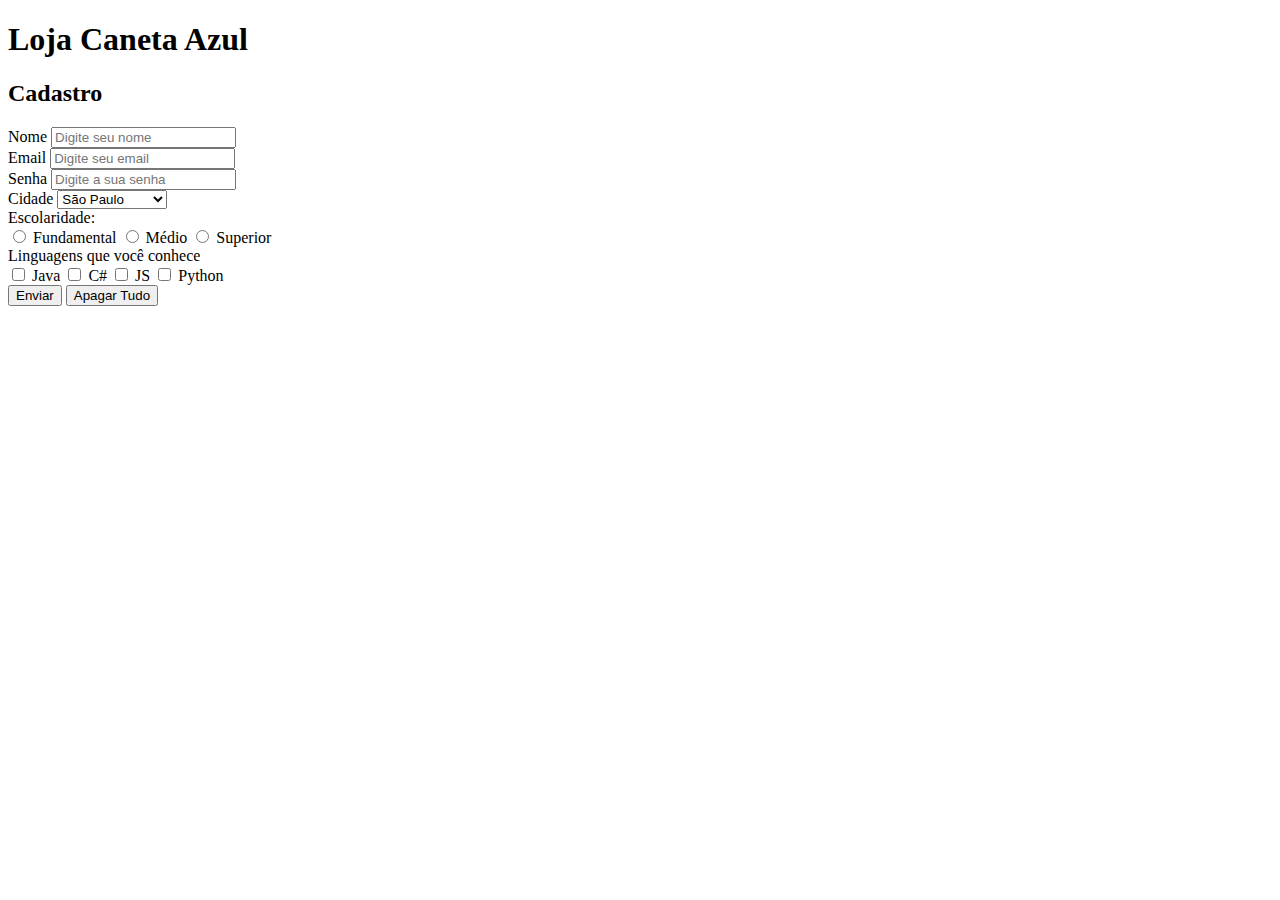
<file: formularios/index.html>
<!DOCTYPE html>
<html lang="en">
  <head>
    <meta charset="UTF-8" />
    <meta name="viewport" content="width=device-width, initial-scale=1.0" />
    <title>Document</title>
  </head>

  <body>
    <header>
      <nav>
        <h1>Loja Caneta Azul</h1>
      </nav>
    </header>

    <main>
      <section>
        <h2>Cadastro</h2>

        <form action="obrigado.html">
          <div>
            <label for="ctrl-name">Nome</label>
            <input
              type="text"
              placeholder="Digite seu nome"
              id="ctrl-name"
              name="name"
            />
          </div>

          <div>
            <label for="ctrl-email">Email</label>
            <input
              type="email"
              placeholder="Digite seu email"
              id="ctrl-email"
              name="email"
            />
          </div>

          <div>
            <label for="ctrl-password">Senha</label>
            <input
              type="password"
              placeholder="Digite a sua senha"
              id="ctrl-password"
              name="password"
            />
          </div>

          <div>
            <label for="crtl-city">Cidade</label>
            <select name="city" id="crtl-city">
              <option value="1">São Paulo</option>
              <option value="2">Belo Horizonte</option>
              <option value="3">Recife</option>
              <option value="4">Rio de Janeiro</option>
            </select>
          </div>

          <div>
            <label for="crtl-level">Escolaridade:</label>

            <div>
              <input type="radio" name="level" id="ctrl-level-1" />
              <label for="ctrl-level-1">Fundamental</label>

              <input type="radio" name="level" id="ctrl-level-2" />
              <label for="ctrl-level-2">Médio</label>

              <input type="radio" name="level" id="ctrl-level-3" />
              <label for="ctrl-level-3">Superior</label>
            </div>
          </div>

          <div>
            <label for="ctrl-languages">Linguagens que você conhece</label>
            <div id="ctrl-languages">
              <input
                type="checkbox"
                id="ctrl-languages-java"
                name="language1"
              />
              <label for="ctrl-languages-java">Java</label>

              <input
                type="checkbox"
                id="ctrl-languages-csharp"
                name="language2"
              />
              <label for="ctrl-languages-csharp">C#</label>

              <input type="checkbox" id="ctrl-languages-js" name="language3" />
              <label for="ctrl-languages-js">JS</label>

              <input
                type="checkbox"
                id="ctrl-languages-python"
                name="language4"
              />
              <label for="ctrl-languages-python">Python</label>
            </div>
          </div>

          <input type="submit" value="Enviar" />
          <input type="reset" value="Apagar Tudo" />
        </form>
      </section>
    </main>
  </body>
</html>
</file>
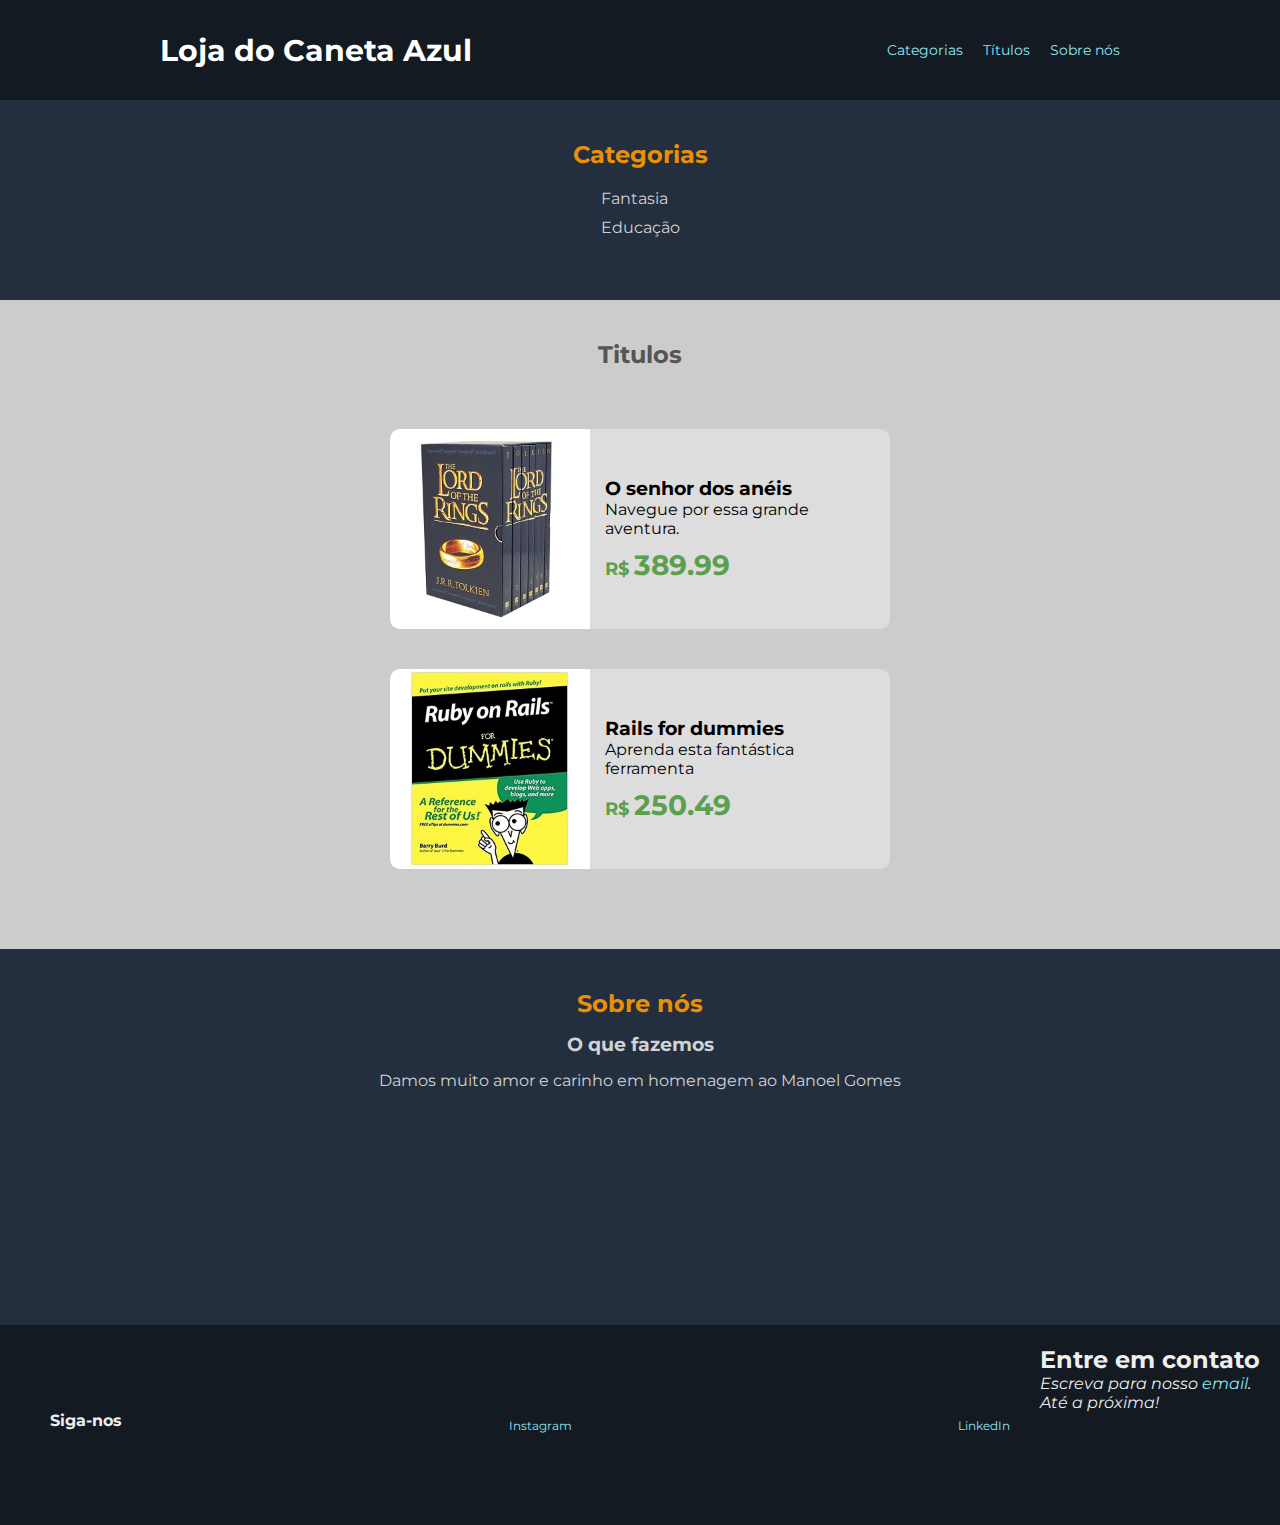
<file: home/index.html>
<!DOCTYPE html>
<html lang="pt-br">
  <head>
    <meta charset="UTF-8" />
    <meta name="viewport" content="width=device-width, initial-scale=1.0" />
    <link rel="stylesheet" href="css/styles.css" />

    <link rel="preconnect" href="https://fonts.googleapis.com" />
    <link rel="preconnect" href="https://fonts.gstatic.com" crossorigin />
    <link
      href="https://fonts.googleapis.com/css2?family=Montserrat:wght@400;700&display=swap"
      rel="stylesheet"
    />
    <title>Loja do Caneta Azul</title>
  </head>

  <body>
    <header class="cabeçalho">
      <div class="nav-main">
        <h1 class="nav-brand">Loja do Caneta Azul</h1>
        <ul class="menu-items">
          <li><a href="#categories">Categorias</a></li>
          <li><a href="#titles">Títulos</a></li>
          <li><a href="#about">Sobre nós</a></li>
        </ul>
      </div>
    </header>

    <main>
      <section id="categories" class="section-categories">
        <h2>Categorias</h2>
        <ul class="categories-list">
          <li>Fantasia</li>
          <li>Educação</li>
        </ul>
      </section>

      <section id="titles" class="section-titles">
        <h2>Titulos</h2>

        <div class="title-card">
          <img
            src="img/book1.jpg"
            alt="O senhor dos anéis"
            class="title-card-img"
          />
          <div class="title-card-description">
            <h3>O senhor dos anéis</h3>
            <p>Navegue por essa grande aventura.</p>
            <p class="title-price"><span>R$ </span> 389.99</p>
          </div>
        </div>

        <div class="title-card">
          <img
            src="img/book2.jpg"
            alt="Ruby para leigos"
            class="title-card-img"
          />
          <div class="title-card-description">
            <h3>Rails for dummies</h3>
            <p>Aprenda esta fantástica ferramenta</p>
            <p class="title-price"><span>R$ </span> 250.49</p>
          </div>
        </div>
      </section>

      <section id="about" class="section-about">
        <h2>Sobre nós</h2>
        <h3>O que fazemos</h3>
        <p id="p-border">Damos muito amor e carinho em homenagem ao Manoel Gomes</p>

        <iframe
          width="320"
          height="180"
          src="https://www.youtube.com/embed/tMDULKhUHt8?start=72"
          frameborder="0"
          allowfullscreen
        ></iframe>
      </section>
    </main>

    <footer>
      <div class="footer-content">
        <h2 id="about">Siga-nos</h2>

        <a href="">Instagram</a>
        <a href="">LinkedIn</a>
      </div>

      <div>
        <h2>Entre em contato</h2>
        <address>
          Escreva para nosso <a href="mailto:comecomida008@gmail.com">email</a>.
          <br />Até a próxima!
        </address>
      </div>
    </footer>
  </body>
</html>
</file>
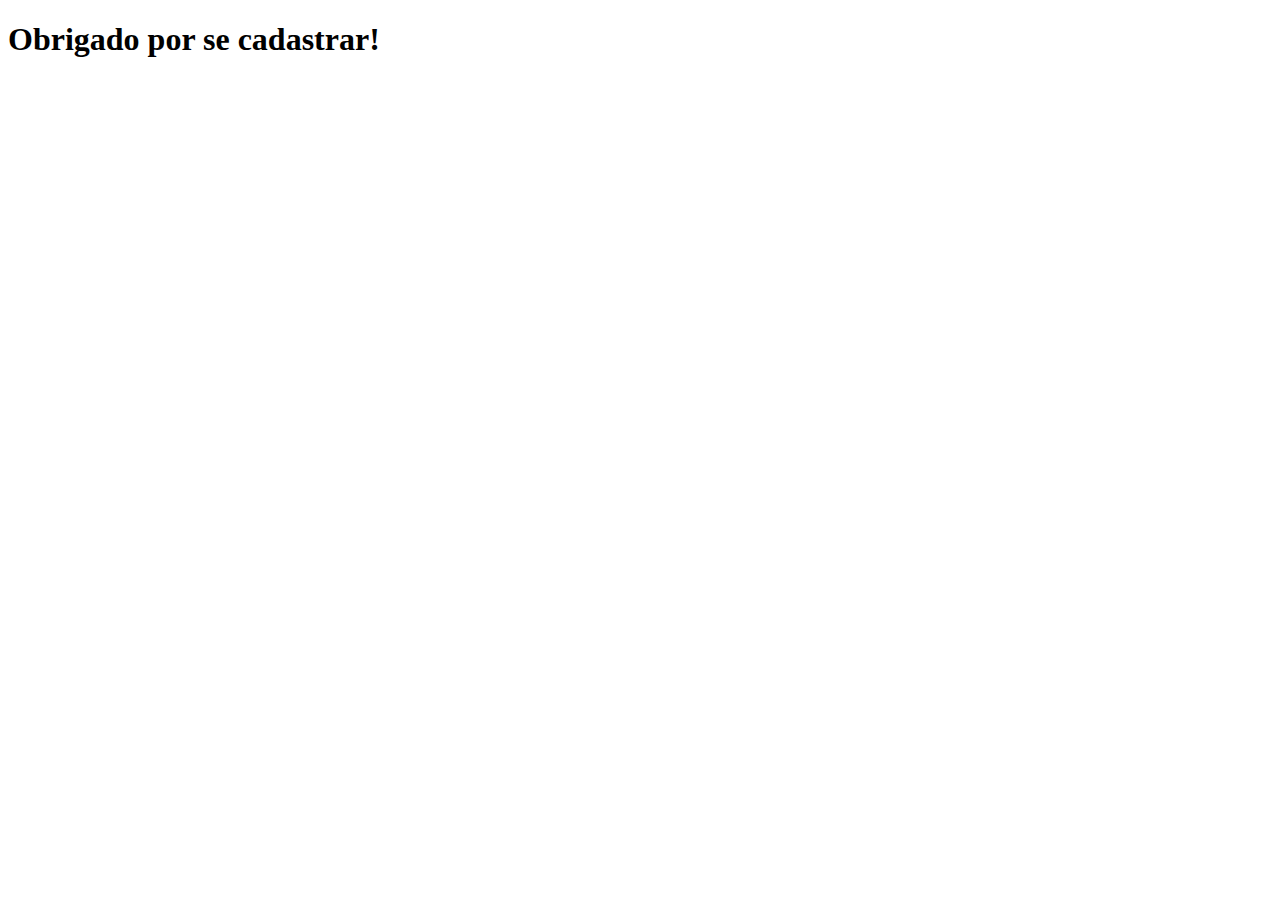
<file: formularios/obrigado.html>
<!DOCTYPE html>
<html lang="en">
<head>
    <meta charset="UTF-8">
    <meta name="viewport" content="width=device-width, initial-scale=1.0">
    <title>Document</title>
</head>
<body>
    <h1>Obrigado por se cadastrar!</h1>
</body>
</html>
</file>
<file: home/css/styles.css>
/* ELEMENTS */

* {
  box-sizing: border-box;
  padding: 0;
  margin: 0;
  font-family: "Montserrat", sans-serif;
}

a {
  color: #8be8f4;
  text-decoration: none;
}

header {
  background-color: #131a22;
  color: #eee;
  height: 100px;
  width: 100%;
  padding: 20px;
  display: flex;
  align-items: center;
}

footer {
  background-color: #131a22;
  color: #eee;
  height: 200px;
  width: 100%;
  padding: 20px;
  display: flex;
  justify-content: space-between;
}

section {
  min-height: 200px;
  padding: 40px;
}

/* CLASSES, IDS */

.nav-main {
  width: 100%;
  max-width: 960px;
  margin: 0 auto;
  display: flex;
  justify-content: space-between;
}

.nav-main h1 {
  font-size: 30px;
}

.menu-items {
  display: none;
}

.menu-items li {
  font-size: 14px;
  margin-left: 20px;
}

.nav-brand {
  color: #fff;
  font-size: 18px;
  font-weight: 700;
}

.section-categories {
  display: flex;
  flex-direction: column;
  align-items: center;
  background-color: #232f3e;
}

.section-categories h2 {
  color: #eb8f05;
}

.categories-list {
  margin-top: 20px;
  color: #d2d2d2;
  list-style-type: none;
}

.categories-list li {
  margin-bottom: 10px;
}

.section-titles {
  display: flex;
  flex-direction: column;
  align-items: center;
  background-color: #ccc;
}

.section-titles h2 {
  margin-bottom: 60px;
  color: #555;
}

.title-card {
  display: flex;
  flex-direction: column;
  margin-bottom: 40px;
}

.title-card-img {
  width: 300px;
  border-radius: 10px 10px 0 0;
}

.title-card-description {
  background-color: #ddd;
  width: 300px;
  padding: 15px;
  display: flex;
  flex-direction: column;
  justify-content: center;
  border-radius: 0 0 10px 10px;
}

.title-price {
  color: #5aa04e;
  font-weight: 700;
  margin-top: 10px;
  font-size: 28px;
}

.title-price span {
  font-size: 18px;
}

.section-about {
  display: flex;
  flex-direction: column;
  align-items: center;
  background-color: #232f3e;
  color: #d2d2d2;
}

.section-about h2 {
  color: #eb8f05;
}

.section-about h3 {
  margin: 15px 0;
}

.section-about p {
  text-align: center;
}

.footer-content {
  width: 100%;
  max-width: 960px;
  margin: 0 auto;
  display: flex;
  justify-content: space-between;
  align-items: center;
}

.footer-content h2 {
  font-size: 16px;
  margin-bottom: 10px;
}

.footer-content a {
  font-size: 12px;
}

.footer-content address {
  font-size: 12px;
}

#p-border {
  margin-bottom: 15px;
}

@media (min-width: 576px) {
  .menu-items {
    display: flex;
    align-items: center;
    list-style-type: none;
  }

  .title-card {
    flex-direction: row;
  }

  .title-card-img {
    width: 200px;
    border-radius: 10px 0 0 10px;
  }

  .title-card-description {
    border-radius: 0 10px 10px 0;
  }
}
</file>
